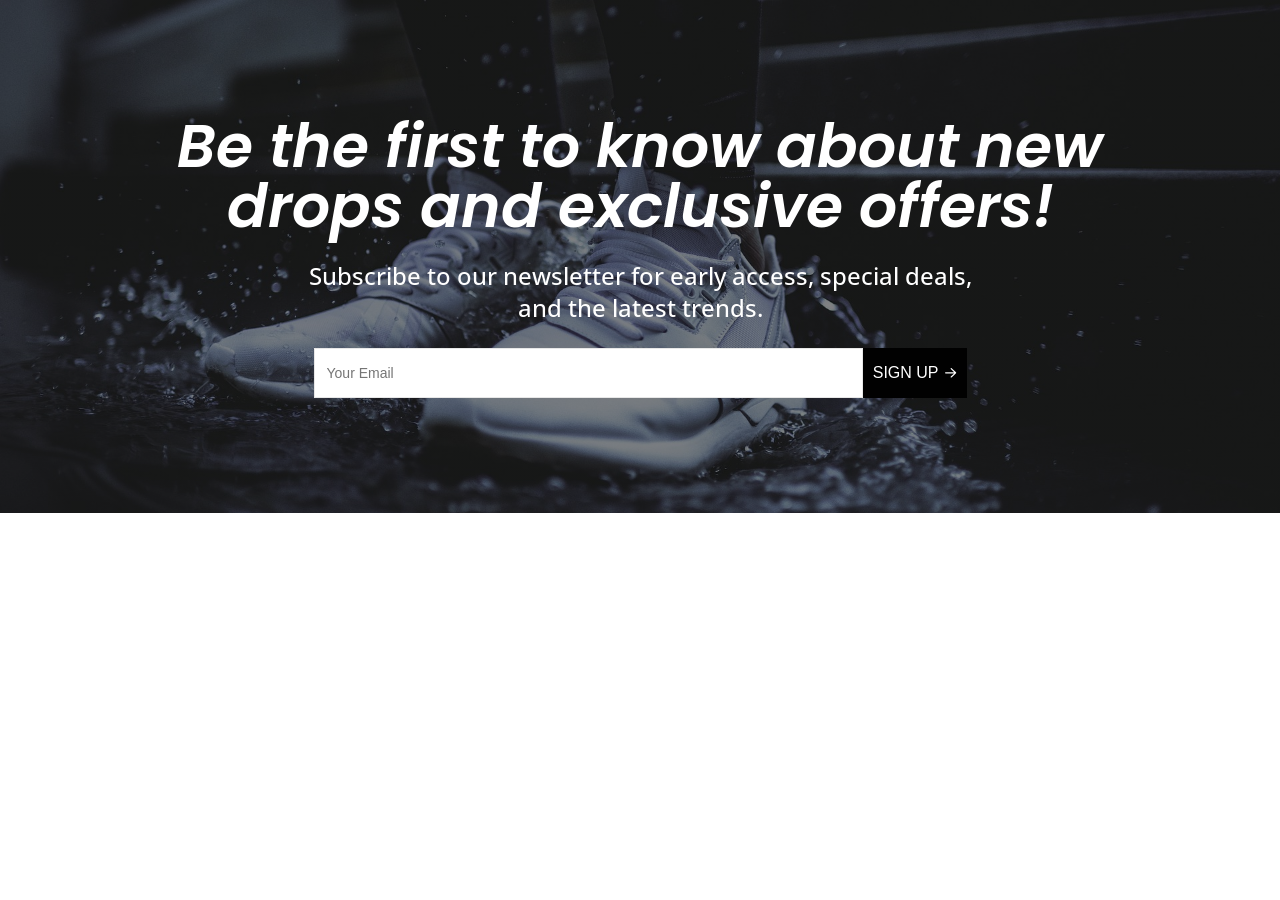
<file: second/index.html>
<!DOCTYPE html>
<html lang="en">
<head>
    <meta charset="UTF-8">
    <meta name="viewport" content="width=device-width, initial-scale=1.0">
    <link rel="preconnect" href="https://fonts.googleapis.com">
    <link rel="preconnect" href="https://fonts.gstatic.com" crossorigin>
    <link href="https://fonts.googleapis.com/css2?family=Open+Sans:ital,wght@0,300..800;1,300..800&family=Poppins:ital,wght@0,100;0,200;0,300;0,400;0,500;0,600;0,700;0,800;0,900;1,100;1,200;1,300;1,400;1,500;1,600;1,700;1,800;1,900&display=swap" rel="stylesheet">
    <link rel="stylesheet" href="styles/style.css">
    <title>Document</title>
</head>
<body>
    <main>
        <section class="card">
            <div class="container">
                <h2 class="card__title">Be the first to know about new drops and exclusive offers!</h2>
                <p class="card__text">Subscribe to our newsletter for early access, special deals, and the latest trends.</p>
                <form class="card__form form">
                    <input class="form__input" type="email" placeholder="Your Email">
                    <button class="form__button">SIGN UP
                        <svg width="12" height="10" viewBox="0 0 12 10" fill="none" xmlns="http://www.w3.org/2000/svg">
                        <path fill-rule="evenodd" clip-rule="evenodd" d="M-2.09815e-07 4.80001C-2.24299e-07 4.46863 0.268629 4.20001 0.6 4.20001L9.11034 4.2L5.78413 1.0325C5.54527 0.802829 5.53782 0.423003 5.7675 0.18414C5.99718 -0.054723 6.377 -0.0621713 6.61587 0.167505L11.0159 4.36751C11.1335 4.48063 11.2 4.63679 11.2 4.8C11.2 4.96321 11.1335 5.11938 11.0159 5.2325L6.61587 9.4325C6.377 9.66218 5.99718 9.65473 5.7675 9.41587C5.53782 9.17701 5.54527 8.79718 5.78414 8.56751L9.11034 5.4L0.6 5.40001C0.268629 5.40001 -1.9533e-07 5.13138 -2.09815e-07 4.80001Z" fill="white"/>
                        </svg>
                    </button>
                </form>
            </div>
        </section>
    </main>
</body>
</html>
</file>
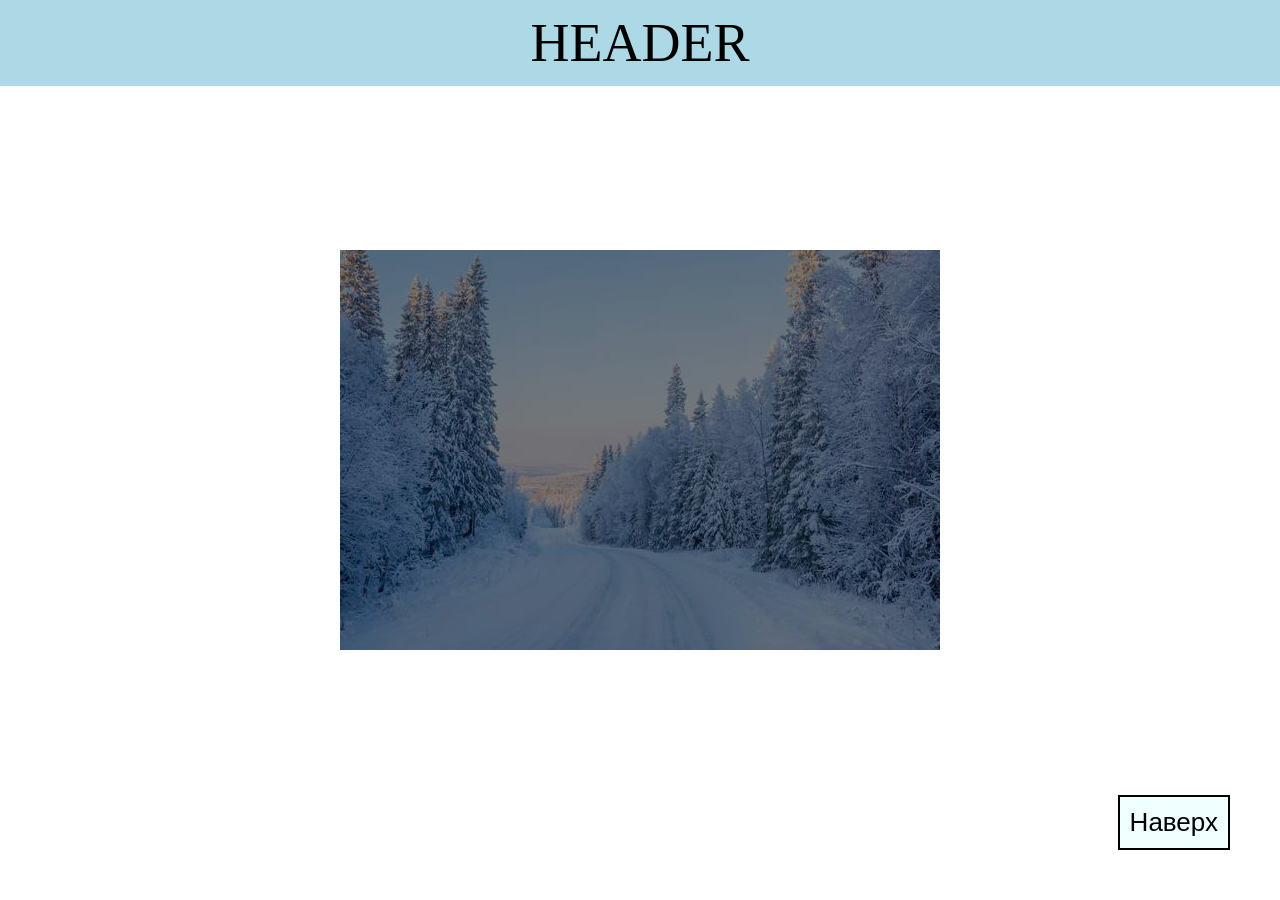
<file: index10.html>
<!DOCTYPE html>
<html lang="en">
<head>
    <meta charset="UTF-8">
    <meta name="viewport" content="width=, initial-scale=1.0">
    <link rel="stylesheet" href="style10.css">
    <title>Document</title>
</head>
<body>
    <header>HEADER</header>
    <main>
        <div class="container">
            <img src="img1.jpg" alt="Изображение">
        </div>
        <button>Наверх</button>
    </main>
</body>
</html>
</file>
<file: second/styles/style.css>
* {
  box-sizing: border-box;
  margin: 0;
  padding: 0;
}

body {
  font-family: "Open Sans", sans-serif;
  color: rgb(255, 255, 255);
}

.card {
  background: linear-gradient(rgba(0, 0, 0, 0.49), rgba(0, 0, 0, 0.49)), url("/img/background.jpg") no-repeat center/cover;
  padding: 64px 0;
  text-align: center;
}
@media (min-width: 768px) {
  .card {
    padding: 42px 0;
  }
}
@media (min-width: 1025px) {
  .card {
    padding: 115.5px 0;
  }
}
.card__title {
  font-family: "Poppins", sans-serif;
  font-size: 30px;
  font-weight: 600;
  font-style: italic;
  line-height: 36px;
  margin-bottom: 8px;
}
@media (min-width: 768px) {
  .card__title {
    font-size: 48px;
    line-height: 48px;
    margin-bottom: 24px;
  }
}
@media (min-width: 1025px) {
  .card__title {
    font-size: 60px;
    line-height: 60px;
  }
}
.card__text {
  font-size: 14px;
  font-weight: 400;
  line-height: 16px;
  margin: 0 auto 24px;
}
@media (min-width: 768px) {
  .card__text {
    max-width: 380px;
    font-size: 18px;
    line-height: 28px;
  }
}
@media (min-width: 1025px) {
  .card__text {
    max-width: 674px;
    font-weight: 500;
    font-size: 24px;
    line-height: 32px;
  }
}

.container {
  margin: 0 auto;
  padding: 0 25px;
}
@media (min-width: 1025px) {
  .container {
    max-width: 1030px;
  }
}

.form {
  display: flex;
  gap: 0;
  justify-content: center;
  max-width: 653px;
  margin: 0 auto;
}
.form__input {
  padding: 16px;
  border: 1px solid rgb(231, 231, 231);
  color: rgb(57, 57, 57);
  flex-grow: 1;
  font-size: 12px;
  line-height: 16px;
  font-weight: 500;
}
@media (min-width: 768px) {
  .form__input {
    padding: 12px;
    font-size: 14px;
    line-height: 24px;
    font-weight: 500;
  }
}
.form__button {
  display: flex;
  gap: 6px;
  align-items: center;
  background-color: rgb(1, 1, 1);
  border: none;
  color: rgb(255, 255, 255);
  padding: 16px;
  font-size: 14px;
  line-height: 16px;
  font-weight: 500;
}
@media (min-width: 768px) {
  .form__button {
    padding: 10px;
    font-size: 16px;
    line-height: 28px;
    font-weight: 500;
  }
}/*# sourceMappingURL=style.css.map */
</file>
<file: style10.css>
* {
    box-sizing: border-box;
    padding: 0;
    margin: 0;
}

.container {
    position: absolute;
    width: 600px;
    height: 400px;
    top: 50%;
    left: 50%;
    transform: translate(-50%, -50%);
}

.container img {
    width: 100%;
}


  
.container::before {
    content: '';
    position: absolute;
    top: 0;
    left: 0;
    width: 600px;
    height: 400px;
    background-color: rgba(0, 0, 0, 0.5);
    z-index: 20;
}

button {
    border: 2px solid black;
    background-color: azure;
    font-size: 26px;
    font-weight: 500;
    padding: 10px;
    position: fixed;
    bottom: 50px;
    right: 50px;
}

header {
    background-color:lightblue;
    font-size: 54px;
    font-weight: 500;
    padding: 12px;
    text-align: center;
    position: sticky;
    top: 0;
    z-index: 100;
    
}
</file>
